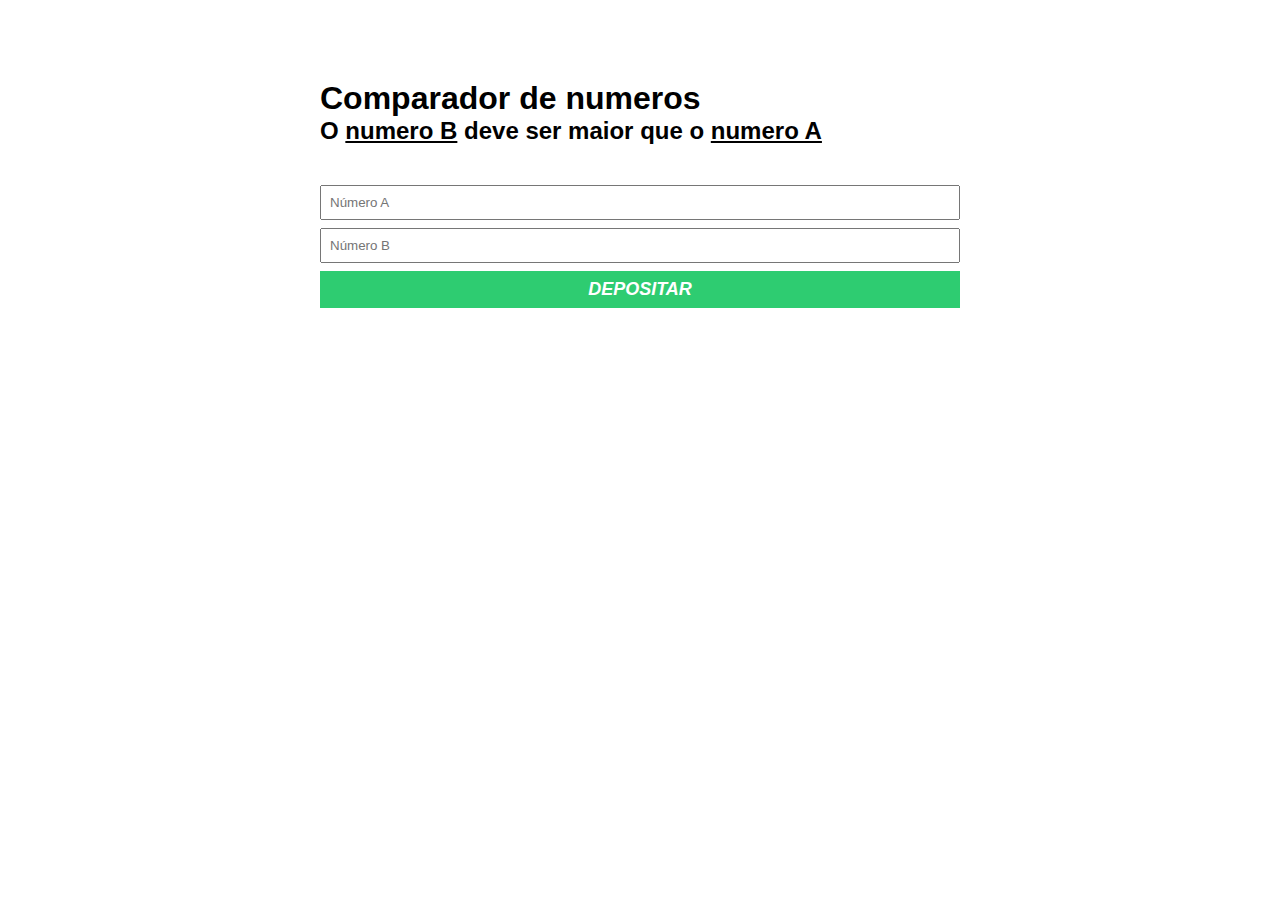
<file: index.html>
<!DOCTYPE html>
<html lang="pt-BR">
<head>
    <meta charset="UTF-8">
    <meta http-equiv="X-UA-Compatible" content="IE=edge">
    <meta name="viewport" content="width=device-width, initial-scale=1.0">
    <title>HTML com JS</title>
    <link rel="stylesheet" href="./main.css" />
</head>
<body>
    <div class="container">
        <h1>Comparador de numeros</h1>
        <h2>O <u>numero B</u> deve ser maior que o <u>numero A</u></h2>
        <form id="forma">
            <input type="number" id="campoA" placeholder="Número A" />
            <input type="number" id="campoB" placeholder="Número B" />
            <button type="submit">Depositar</button>
        </form>
    </div>
    <script src="./JavaScript.js"></script>
</body>
</html>
</file>
<file: main.css>
* {
    margin: 0;
    padding: 0;
    box-sizing: border-box;
    font-family: sans-serif;
}
.container {
    margin: 80px auto;
    max-width: 640px;
    width: 100%;
}

form {
    margin-top: 40px;
}

input, textarea, button {
    display: block;
    padding: 8px;
    margin-bottom: 8px;
    width: 100%;
    resize: none;
}

button {
    background-color: #2ecc71;
    border: none;
    text-transform: uppercase;
    color: #fff;
    font-weight: bold;
    font-size: 18px;
    font-style: italic;
    cursor: pointer;
}

button:hover {
    background-color: #27ae60;
}
</file>
